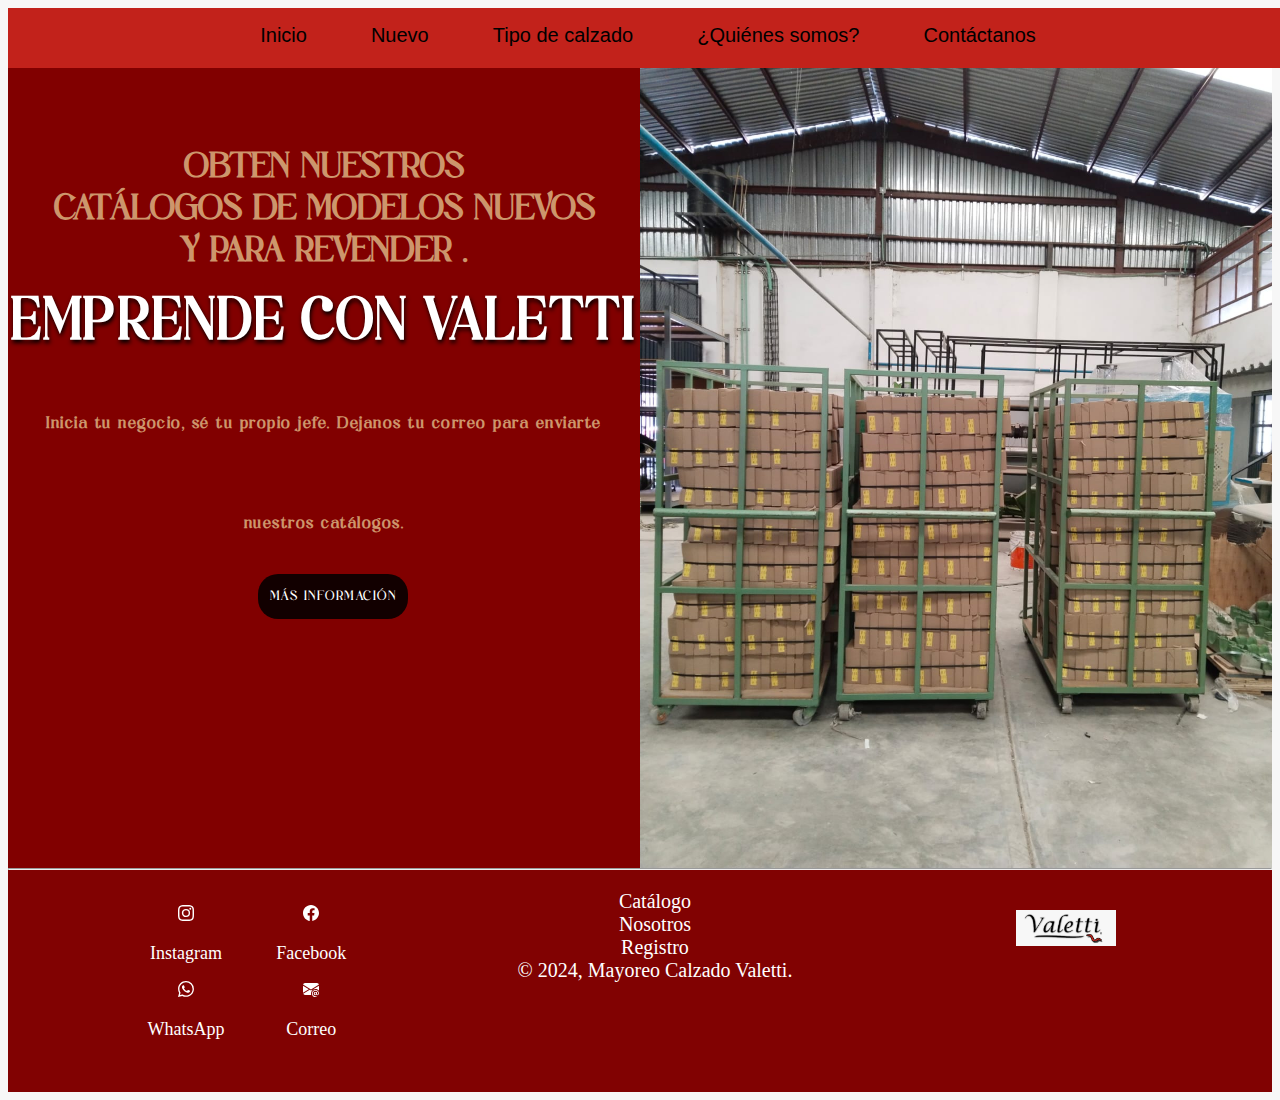
<file: index.html>
<!DOCTYPE html>
<html lang="en">
<head>
    <meta charset="UTF-8">
    <meta name="viewport" content="width=device-width, initial-scale=1.0">
    <link rel="stylesheet" href="css/hoja.css">
    <title> Emprender </title>
</head>
<body>
    <header class="cabecera">
        <nav id="menu_principal">
            <a href="https://ileanacardiel-git.github.io/Valetti-final/index.html" class="op_menu">Inicio</a>
            <a href="https://ileanacardiel-git.github.io/Valetti-final/nuevo.html" class="op_menu">Nuevo</a>
            <a href="https://ileanacardiel-git.github.io/Valetti-final/tipo.html" class="op_menu">Tipo de calzado</a>
            <a href="https://ileanacardiel-git.github.io/Valetti-final/somos.html" class="op_menu">¿Quiénes somos?</a>
            <a href="https://ileanacardiel-git.github.io/Valetti-final/contacto.html" class="op_menu">Contáctanos</a>
            <a id="desplegar" class="op_menu">&equiv;</a>
        </nav>
    </header>
    <section>
        <aside id="parte1">
            <h4>OBTEN NUESTROS  <br>
                CATÁLOGOS DE MODELOS NUEVOS<br>
                Y PARA REVENDER .<br>
            </h4>
            <h1>EMPRENDE CON VALETTI</h1>
            <h3>Inicia tu negocio, sé tu propio jefe. Dejanos tu correo para enviarte nuestros catálogos. </h3> 
            <form action="https://ileanacardiel-git.github.io/Valetti-final/contacto.html" method="get">
                <button>
                    MÁS INFORMACIÓN
                </button>
            </form>
        </aside>
    </section>
    <section id="parte2">
        <img src="media/pakts.jpeg" id="image">
    </section>
<hr>
<footer>
    <article class="pie">
    <section class="">
        <a href="https://www.instagram.com/valetti.calzado/" class="redes"><svg xmlns="http://www.w3.org/2000/svg" width="16" height="16" fill="currentColor" class="bi bi-instagram" viewBox="0 0 16 16">
            <path d="M8 0C5.829 0 5.556.01 4.703.048 3.85.088 3.269.222 2.76.42a3.9 3.9 0 0 0-1.417.923A3.9 3.9 0 0 0 .42 2.76C.222 3.268.087 3.85.048 4.7.01 5.555 0 5.827 0 8.001c0 2.172.01 2.444.048 3.297.04.852.174 1.433.372 1.942.205.526.478.972.923 1.417.444.445.89.719 1.416.923.51.198 1.09.333 1.942.372C5.555 15.99 5.827 16 8 16s2.444-.01 3.298-.048c.851-.04 1.434-.174 1.943-.372a3.9 3.9 0 0 0 1.416-.923c.445-.445.718-.891.923-1.417.197-.509.332-1.09.372-1.942C15.99 10.445 16 10.173 16 8s-.01-2.445-.048-3.299c-.04-.851-.175-1.433-.372-1.941a3.9 3.9 0 0 0-.923-1.417A3.9 3.9 0 0 0 13.24.42c-.51-.198-1.092-.333-1.943-.372C10.443.01 10.172 0 7.998 0zm-.717 1.442h.718c2.136 0 2.389.007 3.232.046.78.035 1.204.166 1.486.275.373.145.64.319.92.599s.453.546.598.92c.11.281.24.705.275 1.485.039.843.047 1.096.047 3.231s-.008 2.389-.047 3.232c-.035.78-.166 1.203-.275 1.485a2.5 2.5 0 0 1-.599.919c-.28.28-.546.453-.92.598-.28.11-.704.24-1.485.276-.843.038-1.096.047-3.232.047s-2.39-.009-3.233-.047c-.78-.036-1.203-.166-1.485-.276a2.5 2.5 0 0 1-.92-.598 2.5 2.5 0 0 1-.6-.92c-.109-.281-.24-.705-.275-1.485-.038-.843-.046-1.096-.046-3.233s.008-2.388.046-3.231c.036-.78.166-1.204.276-1.486.145-.373.319-.64.599-.92s.546-.453.92-.598c.282-.11.705-.24 1.485-.276.738-.034 1.024-.044 2.515-.045zm4.988 1.328a.96.96 0 1 0 0 1.92.96.96 0 0 0 0-1.92m-4.27 1.122a4.109 4.109 0 1 0 0 8.217 4.109 4.109 0 0 0 0-8.217m0 1.441a2.667 2.667 0 1 1 0 5.334 2.667 2.667 0 0 1 0-5.334"/>
          </svg><p>Instagram</p></a>

        <a href="https://www.facebook.com/valetti.calzado" class="redes"><svg xmlns="http://www.w3.org/2000/svg" width="16" height="16" fill="currentColor" class="bi bi-facebook" viewBox="0 0 16 16">
            <path d="M16 8.049c0-4.446-3.582-8.05-8-8.05C3.58 0-.002 3.603-.002 8.05c0 4.017 2.926 7.347 6.75 7.951v-5.625h-2.03V8.05H6.75V6.275c0-2.017 1.195-3.131 3.022-3.131.876 0 1.791.157 1.791.157v1.98h-1.009c-.993 0-1.303.621-1.303 1.258v1.51h2.218l-.354 2.326H9.25V16c3.824-.604 6.75-3.934 6.75-7.951"/>
          </svg><p>Facebook</p></a>

          <a href="https://api.whatsapp.com/send?phone=4772191687&text=Hola,%20quisiera%20saber%20m%C3%A1s%20sobre%20" class="redes"><svg xmlns="http://www.w3.org/2000/svg" width="16" height="16" fill="currentColor" class="bi bi-whatsapp" viewBox="0 0 16 16">
            <path d="M13.601 2.326A7.85 7.85 0 0 0 7.994 0C3.627 0 .068 3.558.064 7.926c0 1.399.366 2.76 1.057 3.965L0 16l4.204-1.102a7.9 7.9 0 0 0 3.79.965h.004c4.368 0 7.926-3.558 7.93-7.93A7.9 7.9 0 0 0 13.6 2.326zM7.994 14.521a6.6 6.6 0 0 1-3.356-.92l-.24-.144-2.494.654.666-2.433-.156-.251a6.56 6.56 0 0 1-1.007-3.505c0-3.626 2.957-6.584 6.591-6.584a6.56 6.56 0 0 1 4.66 1.931 6.56 6.56 0 0 1 1.928 4.66c-.004 3.639-2.961 6.592-6.592 6.592m3.615-4.934c-.197-.099-1.17-.578-1.353-.646-.182-.065-.315-.099-.445.099-.133.197-.513.646-.627.775-.114.133-.232.148-.43.05-.197-.1-.836-.308-1.592-.985-.59-.525-.985-1.175-1.103-1.372-.114-.198-.011-.304.088-.403.087-.088.197-.232.296-.346.1-.114.133-.198.198-.33.065-.134.034-.248-.015-.347-.05-.099-.445-1.076-.612-1.47-.16-.389-.323-.335-.445-.34-.114-.007-.247-.007-.38-.007a.73.73 0 0 0-.529.247c-.182.198-.691.677-.691 1.654s.71 1.916.81 2.049c.098.133 1.394 2.132 3.383 2.992.47.205.84.326 1.129.418.475.152.904.129 1.246.08.38-.058 1.171-.48 1.338-.943.164-.464.164-.86.114-.943-.049-.084-.182-.133-.38-.232"/>
          </svg><p>WhatsApp</p></a>

        <a href="https://mail.google.com/mail/u/1/#inbox" class="redes"><svg xmlns="http://www.w3.org/2000/svg" width="16" height="16" fill="currentColor" class="bi bi-envelope-at-fill" viewBox="0 0 16 16">
            <path d="M2 2A2 2 0 0 0 .05 3.555L8 8.414l7.95-4.859A2 2 0 0 0 14 2zm-2 9.8V4.698l5.803 3.546zm6.761-2.97-6.57 4.026A2 2 0 0 0 2 14h6.256A4.5 4.5 0 0 1 8 12.5a4.49 4.49 0 0 1 1.606-3.446l-.367-.225L8 9.586zM16 9.671V4.697l-5.803 3.546.338.208A4.5 4.5 0 0 1 12.5 8c1.414 0 2.675.652 3.5 1.671"/>
            <path d="M15.834 12.244c0 1.168-.577 2.025-1.587 2.025-.503 0-1.002-.228-1.12-.648h-.043c-.118.416-.543.643-1.015.643-.77 0-1.259-.542-1.259-1.434v-.529c0-.844.481-1.4 1.26-1.4.585 0 .87.333.953.63h.03v-.568h.905v2.19c0 .272.18.42.411.42.315 0 .639-.415.639-1.39v-.118c0-1.277-.95-2.326-2.484-2.326h-.04c-1.582 0-2.64 1.067-2.64 2.724v.157c0 1.867 1.237 2.654 2.57 2.654h.045c.507 0 .935-.07 1.18-.18v.731c-.219.1-.643.175-1.237.175h-.044C10.438 16 9 14.82 9 12.646v-.214C9 10.36 10.421 9 12.485 9h.035c2.12 0 3.314 1.43 3.314 3.034zm-4.04.21v.227c0 .586.227.8.581.8.31 0 .564-.17.564-.743v-.367c0-.516-.275-.708-.572-.708-.346 0-.573.245-.573.791"/>
          </svg><p>Correo</p></a>
        </section>
    </article>
            <article class="foooter">
                <a href="https://ileanacardiel-git.github.io/Valetti-final/tipo.html">Catálogo</a> <br>
                <a href="https://ileanacardiel-git.github.io/Valetti-final/somos.html">Nosotros</a> <br>
                <a href="https://ileanacardiel-git.github.io/Valetti-final/contacto.html">Registro</a> <br>
                © 2024, Mayoreo Calzado Valetti. </article>
    <article> <img src="media/logo_valetti.png" id="logo"> </article>
</footer>
</body>
</html>
</file>
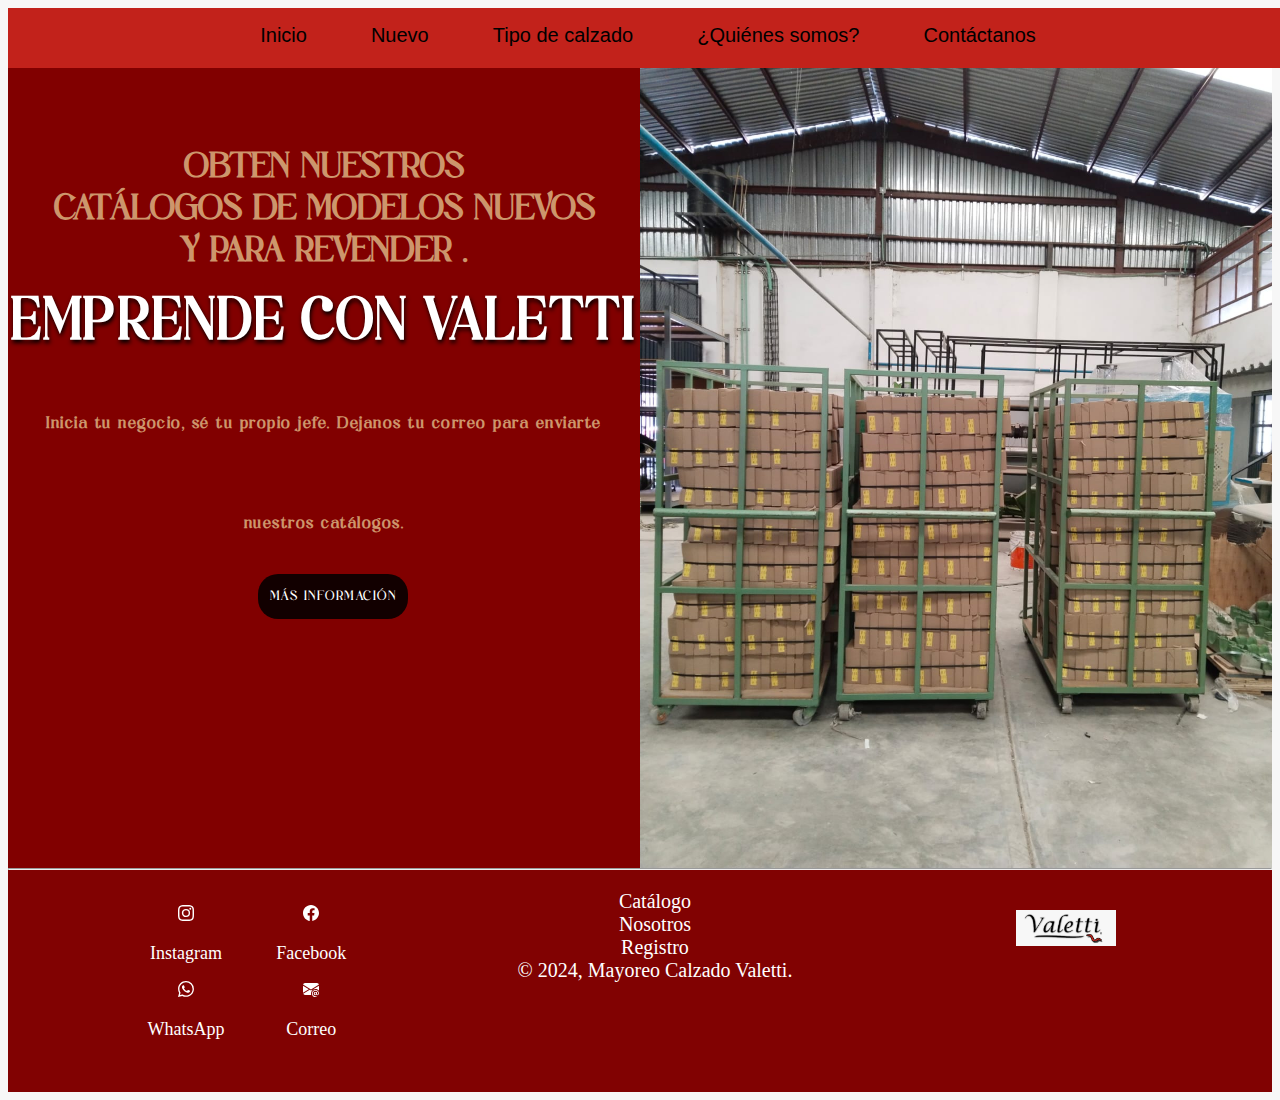
<file: landing.html>
<!DOCTYPE html>
<html lang="en">
<head>
    <meta charset="UTF-8">
    <meta name="viewport" content="width=device-width, initial-scale=1.0">
    <link rel="stylesheet" href="css/hoja.css">
    <title> Emprender </title>
</head>
<body>
    <header class="cabecera">
        <nav id="menu_principal">
            <a href="https://ileanacardiel-git.github.io/Valetti-final/index.html" class="op_menu">Inicio</a>
            <a href="https://ileanacardiel-git.github.io/Valetti-final/nuevo.html" class="op_menu">Nuevo</a>
            <a href="https://ileanacardiel-git.github.io/Valetti-final/tipo.html" class="op_menu">Tipo de calzado</a>
            <a href="https://ileanacardiel-git.github.io/Valetti-final/somos.html" class="op_menu">¿Quiénes somos?</a>
            <a href="https://ileanacardiel-git.github.io/Valetti-final/contacto.html" class="op_menu">Contáctanos</a>
            <a id="desplegar" class="op_menu">&equiv;</a>
        </nav>
    </header>
    <section>
        <aside id="parte1">
            <h4>OBTEN NUESTROS  <br>
                CATÁLOGOS DE MODELOS NUEVOS<br>
                Y PARA REVENDER .<br>
            </h4>
            <h1>EMPRENDE CON VALETTI</h1>
            <h3>Inicia tu negocio, sé tu propio jefe. Dejanos tu correo para enviarte nuestros catálogos. </h3> 
            <form action="contacto.html" method="get">
                <button>
                    MÁS INFORMACIÓN
                </button>
            </form>
        </aside>
    </section>
    <section id="parte2">
        <img src="media/pakts.jpeg" id="image">
    </section>
<hr>
<footer>
    <article class="pie">
    <section class="">
        <a href="https://www.instagram.com/valetti.calzado/" class="redes"><svg xmlns="http://www.w3.org/2000/svg" width="16" height="16" fill="currentColor" class="bi bi-instagram" viewBox="0 0 16 16">
            <path d="M8 0C5.829 0 5.556.01 4.703.048 3.85.088 3.269.222 2.76.42a3.9 3.9 0 0 0-1.417.923A3.9 3.9 0 0 0 .42 2.76C.222 3.268.087 3.85.048 4.7.01 5.555 0 5.827 0 8.001c0 2.172.01 2.444.048 3.297.04.852.174 1.433.372 1.942.205.526.478.972.923 1.417.444.445.89.719 1.416.923.51.198 1.09.333 1.942.372C5.555 15.99 5.827 16 8 16s2.444-.01 3.298-.048c.851-.04 1.434-.174 1.943-.372a3.9 3.9 0 0 0 1.416-.923c.445-.445.718-.891.923-1.417.197-.509.332-1.09.372-1.942C15.99 10.445 16 10.173 16 8s-.01-2.445-.048-3.299c-.04-.851-.175-1.433-.372-1.941a3.9 3.9 0 0 0-.923-1.417A3.9 3.9 0 0 0 13.24.42c-.51-.198-1.092-.333-1.943-.372C10.443.01 10.172 0 7.998 0zm-.717 1.442h.718c2.136 0 2.389.007 3.232.046.78.035 1.204.166 1.486.275.373.145.64.319.92.599s.453.546.598.92c.11.281.24.705.275 1.485.039.843.047 1.096.047 3.231s-.008 2.389-.047 3.232c-.035.78-.166 1.203-.275 1.485a2.5 2.5 0 0 1-.599.919c-.28.28-.546.453-.92.598-.28.11-.704.24-1.485.276-.843.038-1.096.047-3.232.047s-2.39-.009-3.233-.047c-.78-.036-1.203-.166-1.485-.276a2.5 2.5 0 0 1-.92-.598 2.5 2.5 0 0 1-.6-.92c-.109-.281-.24-.705-.275-1.485-.038-.843-.046-1.096-.046-3.233s.008-2.388.046-3.231c.036-.78.166-1.204.276-1.486.145-.373.319-.64.599-.92s.546-.453.92-.598c.282-.11.705-.24 1.485-.276.738-.034 1.024-.044 2.515-.045zm4.988 1.328a.96.96 0 1 0 0 1.92.96.96 0 0 0 0-1.92m-4.27 1.122a4.109 4.109 0 1 0 0 8.217 4.109 4.109 0 0 0 0-8.217m0 1.441a2.667 2.667 0 1 1 0 5.334 2.667 2.667 0 0 1 0-5.334"/>
          </svg><p>Instagram</p></a>

        <a href="https://www.facebook.com/valetti.calzado" class="redes"><svg xmlns="http://www.w3.org/2000/svg" width="16" height="16" fill="currentColor" class="bi bi-facebook" viewBox="0 0 16 16">
            <path d="M16 8.049c0-4.446-3.582-8.05-8-8.05C3.58 0-.002 3.603-.002 8.05c0 4.017 2.926 7.347 6.75 7.951v-5.625h-2.03V8.05H6.75V6.275c0-2.017 1.195-3.131 3.022-3.131.876 0 1.791.157 1.791.157v1.98h-1.009c-.993 0-1.303.621-1.303 1.258v1.51h2.218l-.354 2.326H9.25V16c3.824-.604 6.75-3.934 6.75-7.951"/>
          </svg><p>Facebook</p></a>

          <a href="https://api.whatsapp.com/send?phone=4772191687&text=Hola,%20quisiera%20saber%20m%C3%A1s%20sobre%20" class="redes"><svg xmlns="http://www.w3.org/2000/svg" width="16" height="16" fill="currentColor" class="bi bi-whatsapp" viewBox="0 0 16 16">
            <path d="M13.601 2.326A7.85 7.85 0 0 0 7.994 0C3.627 0 .068 3.558.064 7.926c0 1.399.366 2.76 1.057 3.965L0 16l4.204-1.102a7.9 7.9 0 0 0 3.79.965h.004c4.368 0 7.926-3.558 7.93-7.93A7.9 7.9 0 0 0 13.6 2.326zM7.994 14.521a6.6 6.6 0 0 1-3.356-.92l-.24-.144-2.494.654.666-2.433-.156-.251a6.56 6.56 0 0 1-1.007-3.505c0-3.626 2.957-6.584 6.591-6.584a6.56 6.56 0 0 1 4.66 1.931 6.56 6.56 0 0 1 1.928 4.66c-.004 3.639-2.961 6.592-6.592 6.592m3.615-4.934c-.197-.099-1.17-.578-1.353-.646-.182-.065-.315-.099-.445.099-.133.197-.513.646-.627.775-.114.133-.232.148-.43.05-.197-.1-.836-.308-1.592-.985-.59-.525-.985-1.175-1.103-1.372-.114-.198-.011-.304.088-.403.087-.088.197-.232.296-.346.1-.114.133-.198.198-.33.065-.134.034-.248-.015-.347-.05-.099-.445-1.076-.612-1.47-.16-.389-.323-.335-.445-.34-.114-.007-.247-.007-.38-.007a.73.73 0 0 0-.529.247c-.182.198-.691.677-.691 1.654s.71 1.916.81 2.049c.098.133 1.394 2.132 3.383 2.992.47.205.84.326 1.129.418.475.152.904.129 1.246.08.38-.058 1.171-.48 1.338-.943.164-.464.164-.86.114-.943-.049-.084-.182-.133-.38-.232"/>
          </svg><p>WhatsApp</p></a>

        <a href="https://mail.google.com/mail/u/1/#inbox" class="redes"><svg xmlns="http://www.w3.org/2000/svg" width="16" height="16" fill="currentColor" class="bi bi-envelope-at-fill" viewBox="0 0 16 16">
            <path d="M2 2A2 2 0 0 0 .05 3.555L8 8.414l7.95-4.859A2 2 0 0 0 14 2zm-2 9.8V4.698l5.803 3.546zm6.761-2.97-6.57 4.026A2 2 0 0 0 2 14h6.256A4.5 4.5 0 0 1 8 12.5a4.49 4.49 0 0 1 1.606-3.446l-.367-.225L8 9.586zM16 9.671V4.697l-5.803 3.546.338.208A4.5 4.5 0 0 1 12.5 8c1.414 0 2.675.652 3.5 1.671"/>
            <path d="M15.834 12.244c0 1.168-.577 2.025-1.587 2.025-.503 0-1.002-.228-1.12-.648h-.043c-.118.416-.543.643-1.015.643-.77 0-1.259-.542-1.259-1.434v-.529c0-.844.481-1.4 1.26-1.4.585 0 .87.333.953.63h.03v-.568h.905v2.19c0 .272.18.42.411.42.315 0 .639-.415.639-1.39v-.118c0-1.277-.95-2.326-2.484-2.326h-.04c-1.582 0-2.64 1.067-2.64 2.724v.157c0 1.867 1.237 2.654 2.57 2.654h.045c.507 0 .935-.07 1.18-.18v.731c-.219.1-.643.175-1.237.175h-.044C10.438 16 9 14.82 9 12.646v-.214C9 10.36 10.421 9 12.485 9h.035c2.12 0 3.314 1.43 3.314 3.034zm-4.04.21v.227c0 .586.227.8.581.8.31 0 .564-.17.564-.743v-.367c0-.516-.275-.708-.572-.708-.346 0-.573.245-.573.791"/>
          </svg><p>Correo</p></a>
        </section>
    </article>
            <article class="foooter">
                <a href="https://ileanacardiel-git.github.io/Valetti-final/tipo.html">Catálogo</a> <br>
                <a href="https://ileanacardiel-git.github.io/Valetti-final/somos.html">Nosotros</a> <br>
                <a href="https://ileanacardiel-git.github.io/Valetti-final/contacto.html">Registro</a> <br>
                © 2024, Mayoreo Calzado Valetti. </article>
    <article> <img src="media/logo_valetti.png" id="logo"> </article>
</footer>
</body>
</html>
</file>
<file: css/hoja.css>
@font-face {
    font-family: 'Rugakile';
    src: url(../font/Rugakile.otf);
}
@font-face {
    font-family: 'Regikan';
    src: url(../font/Regikan.otf);
}
@font-face {
    font-family: 'Valneck';
    src: url(../font/Valneck.otf);
}
@font-face {
    font-family: 'Rustyne';
    src: url(../font/Rustyne.otf);
}
html{
    font-size: 16px;
    /*propiedad para el responsive*/
    scroll-behavior: smooth;/*comportamiento del scroll, movimiento suave*/
}
body{
    font-size: 0;
    background-color: #f7f7f7;
}
.banner{
    width: 100%;
    padding: 9rem 3rem;/*rem: se adapta a la pantalla*/
    text-align: center;
    background-color: rgba(0, 0, 0, 0.4);
    background-image: url(../media/maquillaje.2.jpg);
    background-size: cover;
}
.banner h1{
    color: #fff;
    font-size: 2rem;
    font-family: 'Segoe UI', Tahoma, Geneva, Verdana, sans-serif;
}
.cabecera{
    width: 100%;
    height: 60px;
    background-color: #C2221B;
    text-align: center;
    display:inline-block;
    justify-content: space-between;
    align-items: center;
    padding: 0 .5rem;
    position: sticky;
    top: 0;
    z-index: 1;
}
.op_menu{
    display: inline-block;
    text-decoration: none;
    color: #000;
    margin: 1rem 2rem;
    font-size: 20px;
    top: auto;
    font-family: 'Segoe UI', Tahoma, Geneva, Verdana, sans-serif ;
}
#menu_principal a:hover:not(#desplegar){/*hover:not: pasar el cursor por encima excepto por id desplegar*/
    color: #fff;
    border-bottom: 2px solid #fff;
}
#menu_principal #desplegar{
    display: none;
}
#parte1{
    width:50%;
    height:800px;
    margin:0px auto;
    padding:0;
    float:left;
    position:relative;
    overflow: hidden;
    background-color: #810000;
}
#image{
    margin-top: 20px;
    width:450px;
    height:500px;
    display: inline-block;
    margin-left: 50px;
}
#parte2{
    width:50%;
    height:800px;
    margin: 0px auto;
    float:right;
    overflow:hidden;
}
#parte2 img{
    margin: 0;
    width: 100%;
    height: 100%;
}
h4{
    margin:0;
    padding-top: 5rem;
    color: #cd966c;
    font-size:35px;
    text-align: center;
    vertical-align:vertical;
    font-family: 'Rugakile';
    /*letter-spacing: 10px;*/
}
h3{
    margin:0;
    color: #cd966c;
    font-size:16px;
    text-align: center;
    vertical-align: middle;
    line-height:100px;
    font-family: "Rugakile";
    letter-spacing: 1.5px;
}
h1{
    margin:0;
    color:#ffffff;
    text-shadow: 1px 3px 4px #000;
    font-size:50px;
    text-align: center;
    vertical-align:middle;
    line-height:100px;
    font-family: 'Regikan';
}
button{
    border: none;
    height: 45px;
    width: 150px;
    border-radius: 20px;
    background-color: rgba(0, 0, 0, 0.857);
    color: #ffffff; 
    float: left;
    margin-left: 250px;
    font-family: "Rugakile";
    letter-spacing: 1.5px;
}
#logo{
    width:100px;
    height:50px;
}

#logo{
    width:100px;
    height:auto;
    margin-top: 20px;
}
footer img{
    width: 10%;
    height: auto;
}
footer article {
    width: 33%; 
    padding: 20px;
    display: inline-block;
    vertical-align: middle;
    text-align: center;
    color: #ffffff;
    font-family: "Poppins";
}
footer{
    background-color: #810202;
    display: flex;
}
.foooter{
    font-size: 20px;
}
.foooter a{
    text-decoration: none;
    color: #fff;
}
.boton:hover{
    transform: translateY(-2px);
    box-shadow: 0 2px 5px 3px rgba(184, 183, 183, 0.603);

}
.pie{
    margin: 15px;
}
.redes{
    justify-content: space-between;
    text-align: center;
    display: inline-block;
    padding-left:40px ;
    width: 23%;
    line-height: 20px;
    font-size: 18px;
    text-decoration: none;
    color: #fff;
}
</file>
